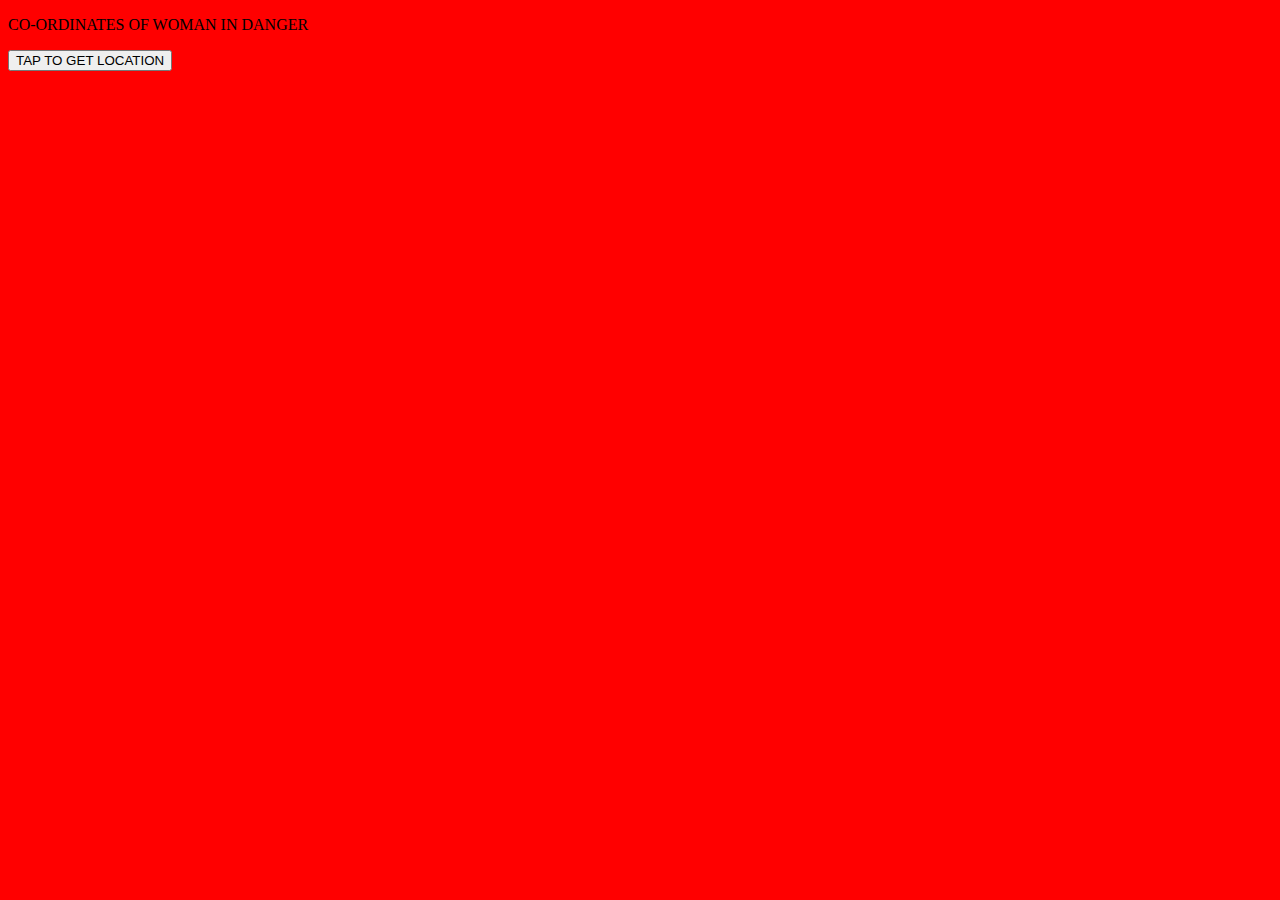
<file: gps.html>
<!DOCTYPE html>
<html>
<body bgcolor="RED">

<p>CO-ORDINATES OF WOMAN IN DANGER</p>

<button onclick="getLocation()">TAP TO GET LOCATION</button>

<p id="demo"></p>

<script>
var x = document.getElementById("demo");

function getLocation() {
  if (navigator.geolocation) {
    navigator.geolocation.getCurrentPosition(showPosition);
    Text="Save Me";
  } else { 
    x.innerHTML = "Geolocation is not supported by this browser.";
  }
}

function showPosition(position) {
  x.innerHTML = "Latitude: " + position.coords.latitude + 
  "<br>Longitude: " + position.coords.longitude;
}
</script>

</body>
</html>
</file>
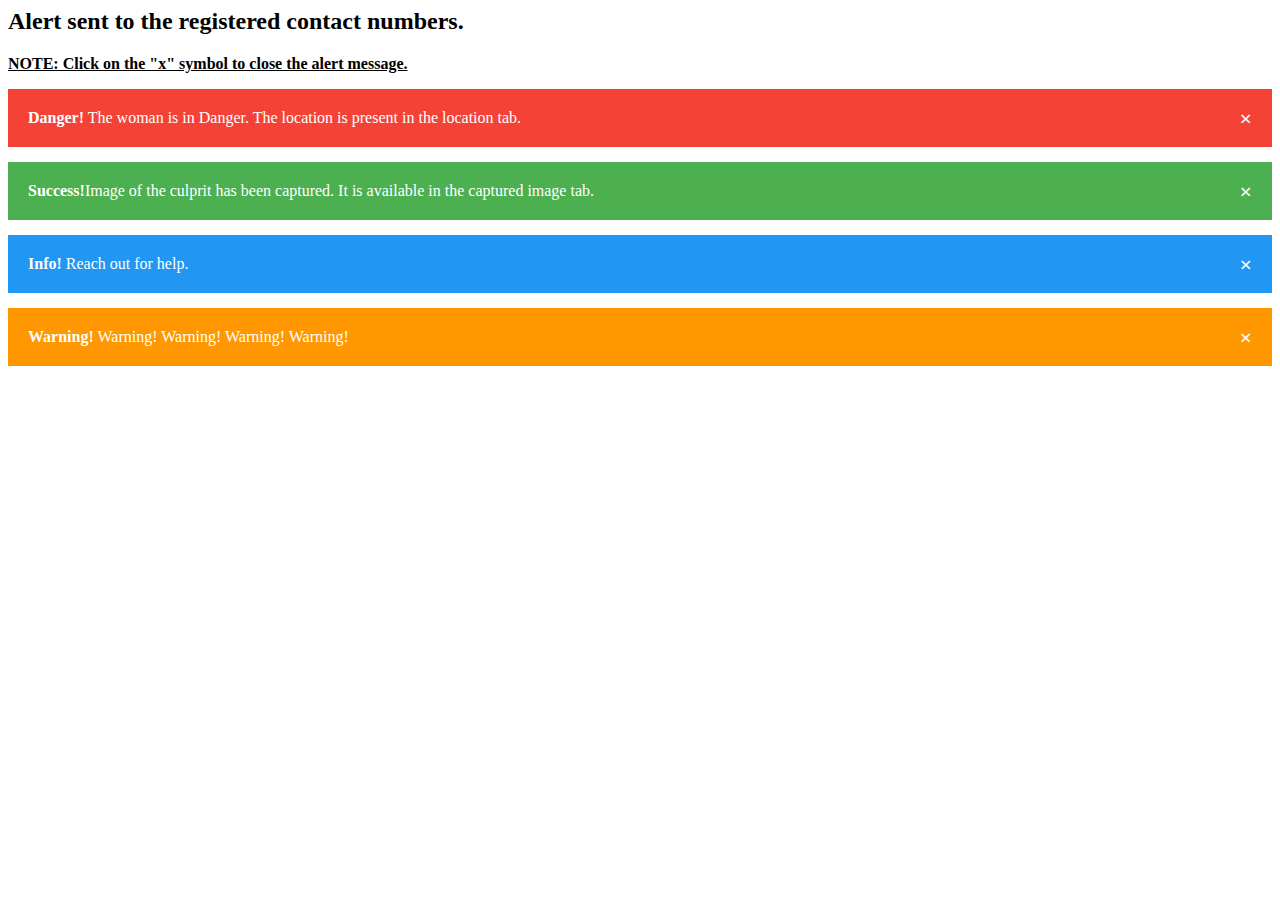
<file: mess.html>
<html>
<head>
    
   
<style>
.alert {
  padding: 20px;
  background-color: #f44336;
  color: white;
  opacity: 1;
  transition: opacity 0.6s;
  margin-bottom: 15px;
}

.alert.success {background-color: #4CAF50;}
.alert.info {background-color: #2196F3;}
.alert.warning {background-color: #ff9800;}

.closebtn {
  margin-left: 15px;
  color: white;
  font-weight: bold;
  float: right;
  font-size: 22px;
  line-height: 20px;
  cursor: pointer;
  transition: 0.3s;
}

.closebtn:hover {
  color: black;
}
</style>
</head>
<body>
    
<h2>Alert sent to the registered contact numbers.</h2>
<p><b><U>NOTE: Click on the "x" symbol to close the alert message.</b> </U></p>
<div class="alert">
  <span class="closebtn">&times;</span>  
  <strong>Danger!</strong> The woman is in Danger. The location is present in the location tab.
</div>
<div class="alert success">
  <span class="closebtn">&times;</span>  
  <strong>Success!</strong>Image of the culprit has been captured. It is available in the captured image tab.
</div>

<div class="alert info">
  <span class="closebtn">&times;</span>  
  <strong>Info!</strong> Reach out for help.
</div>

<div class="alert warning">
  <span class="closebtn">&times;</span>  
  <strong>Warning!</strong> Warning! Warning! Warning! Warning!
</div>

<script>
var close = document.getElementsByClassName("closebtn");
var i;

for (i = 0; i < close.length; i++) {
  close[i].onclick = function(){
    var div = this.parentElement;
    div.style.opacity = "0";
    setTimeout(function(){ div.style.display = "none"; }, 600);
  }
}
</script>

</body>
</html>
</file>
